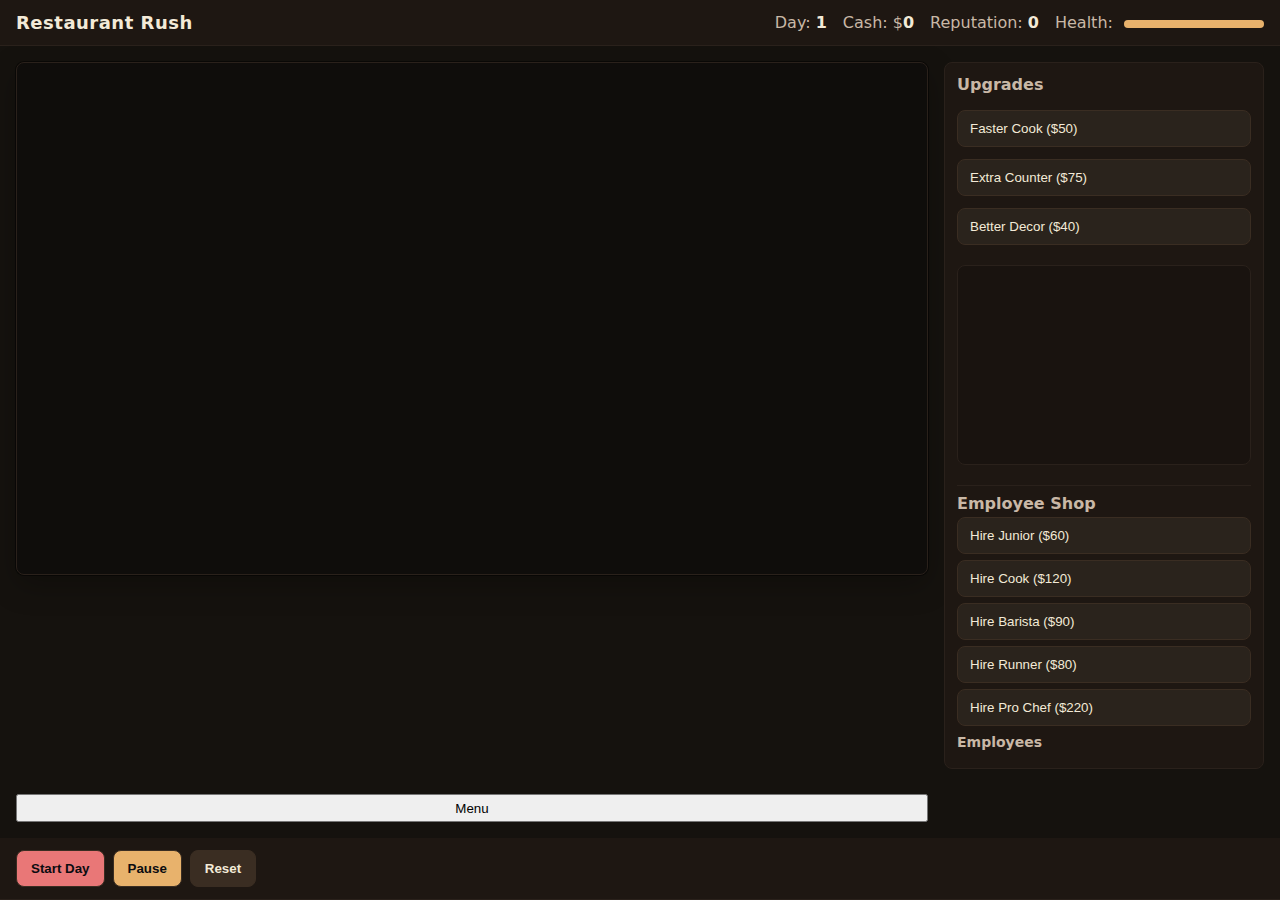
<file: index.html>
<!DOCTYPE html>
<html lang="en">
<head>
	<meta charset="UTF-8" />
	<meta name="viewport" content="width=device-width, initial-scale=1" />
	<title>Restaurant Rush</title>
	<meta http-equiv="refresh" content="0; url=restaurant.html" />
	<link rel="canonical" href="restaurant.html" />
	<style>
		body { background:#0f0f14; color:#e6e6ef; font-family:system-ui,-apple-system,Segoe UI,Roboto,Ubuntu,Cantarell,Noto Sans,Helvetica Neue,Arial; display:flex; align-items:center; justify-content:center; height:100vh; }
		.a { color:#6aa3ff; }
	</style>
</head>
<body>
	<div>Redirecting to <a class="a" href="restaurant.html">restaurant.html</a>…</div>
</body>
</html>
</file>
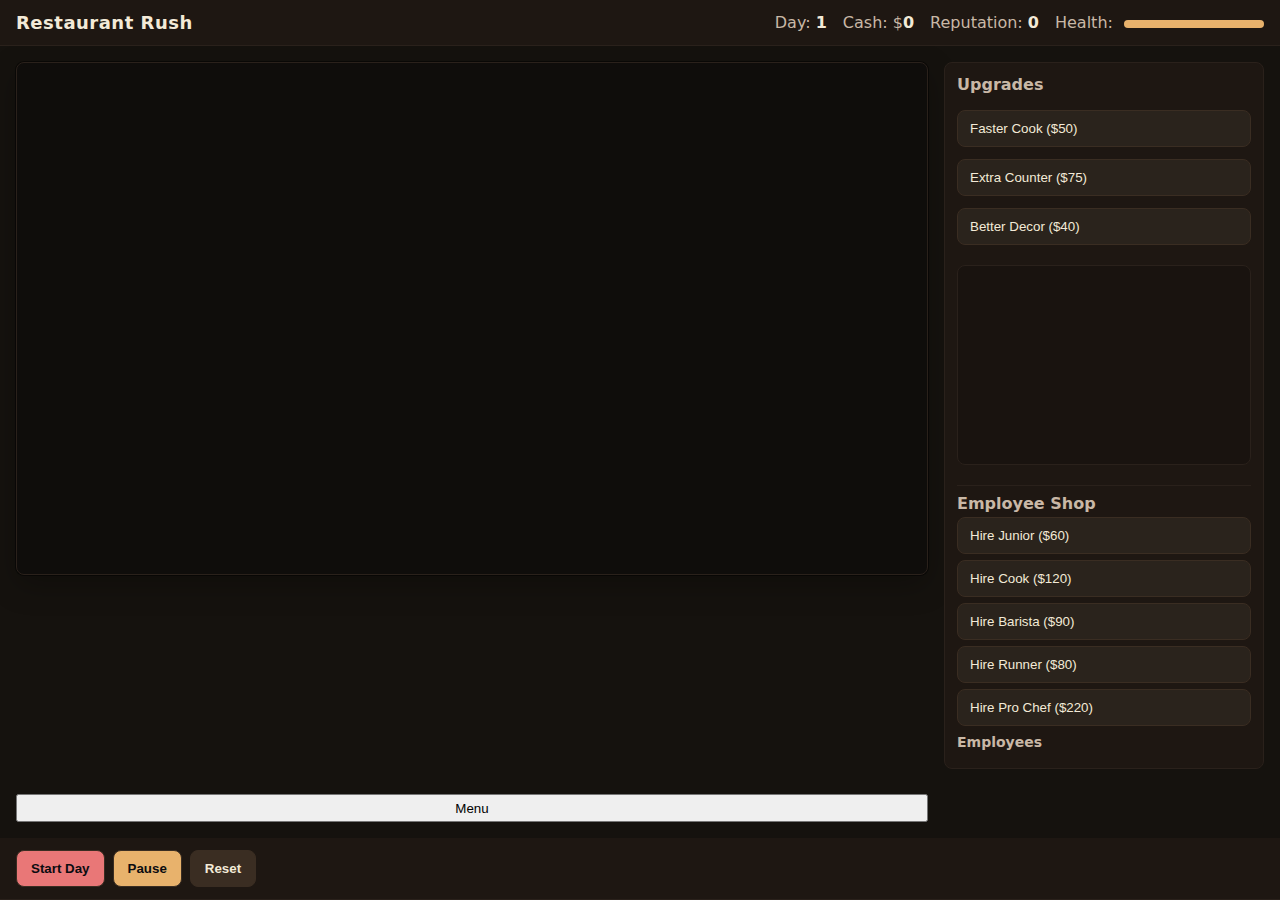
<file: restaurant.html>
<!DOCTYPE html>
<html lang="en">
<head>
	<meta charset="UTF-8" />
	<meta name="viewport" content="width=device-width, initial-scale=1.0, viewport-fit=cover, user-scalable=no" />
	<meta name="apple-mobile-web-app-capable" content="yes" />
	<meta name="apple-mobile-web-app-status-bar-style" content="black-translucent" />
	<title>Restaurant Rush</title>
	<link rel="stylesheet" href="restaurant.css" />
</head>
<body>
	<div id="app">
		<header class="topbar">
			<h1>Restaurant Rush</h1>
			<div class="hud">
				<div class="hud-item">Day: <span id="day">1</span></div>
				<div class="hud-item">Cash: $<span id="cash">0</span></div>
				<div class="hud-item">Reputation: <span id="rep">0</span></div>
				<div class="hud-item health">Health:
					<div class="healthbar">
						<div id="health-fill"></div>
					</div>
				</div>
			</div>
		</header>
		<main class="main">
			<canvas id="game" width="960" height="540"></canvas>
			<aside class="sidebar">
				<h2>Upgrades</h2>
				<button id="upgrade-speed">Faster Cook ($50)</button>
				<button id="upgrade-capacity">Extra Counter ($75)</button>
				<button id="upgrade-rep">Better Decor ($40)</button>
				<div class="log" id="log"></div>
				<div class="shop">
					<h2>Employee Shop</h2>
					<div class="shop-list">
						<button class="hire-btn" data-emp="junior">Hire Junior ($60)</button>
						<button class="hire-btn" data-emp="cook">Hire Cook ($120)</button>
						<button class="hire-btn" data-emp="barista">Hire Barista ($90)</button>
						<button class="hire-btn" data-emp="runner">Hire Runner ($80)</button>
						<button class="hire-btn" data-emp="pro">Hire Pro Chef ($220)</button>
					</div>
					<div class="owned">
						<h3>Employees</h3>
						<ul id="emp-list"></ul>
					</div>
				</div>
			</aside>
			<button id="mobile-toggle" class="mobile-toggle" aria-label="Menu" title="Menu">Menu</button>
		</main>
		<footer class="bottombar">
			<button id="start-day">Start Day</button>
			<button id="pause">Pause</button>
			<button id="reset">Reset</button>
		</footer>
	</div>
	<script src="restaurant.js"></script>
</body>
</html>
</file>
<file: restaurant.css>
/* Base reset */
* {
	box-sizing: border-box;
	margin: 0;
	padding: 0;
}

:root {
	--bg: #15120e;
	--panel: #1e1712;
	--accent: #e8b26c;
	--accent-2: #e97777;
	--text: #f3ead7;
	--muted: #c9b8a6;
	--danger: #d24b4b;
	--warn: #f2b05e;
}

html, body {
	height: 100%;
	background: var(--bg);
	color: var(--text);
	font-family: system-ui, -apple-system, Segoe UI, Roboto, Ubuntu, Cantarell, Noto Sans, Helvetica Neue, Arial, "Apple Color Emoji", "Segoe UI Emoji";
	overflow: hidden;
}

#app {
	display: grid;
	grid-template-rows: auto 1fr auto;
	height: 100dvh;
	width: 100vw;
	overflow: hidden;
}

.topbar, .bottombar {
	background: var(--panel);
	border-bottom: 1px solid #2a211b;
	padding: 12px 16px;
}

.topbar {
	display: flex;
	align-items: center;
	justify-content: space-between;
	gap: 16px;
	padding-top: calc(12px + env(safe-area-inset-top));
	padding-left: calc(16px + env(safe-area-inset-left));
	padding-right: calc(16px + env(safe-area-inset-right));
}

.topbar h1 {
	font-size: 18px;
	letter-spacing: 0.5px;
}

.hud {
	display: flex;
	gap: 16px;
	align-items: center;
	color: var(--muted);
}

.hud-item span {
	color: var(--text);
	font-weight: 600;
}
/* Health bar */
.healthbar {
	display: inline-block;
	width: 140px;
	height: 8px;
	background: #3a2a1e;
	border-radius: 6px;
	margin-left: 6px;
	vertical-align: middle;
}
.healthbar #health-fill {
	height: 100%;
	width: 100%;
	background: var(--accent);
	border-radius: 6px;
	transition: width 0.2s ease;
}

.main {
	display: grid;
	grid-template-columns: 1fr 320px;
	gap: 16px;
	padding: 16px;
	min-height: 0;
	overflow: hidden;
	padding-left: calc(16px + env(safe-area-inset-left));
	padding-right: calc(16px + env(safe-area-inset-right));
}

#game {
	width: 100%;
	max-height: 100%;
	height: auto;
	aspect-ratio: 16 / 9;
	display: block;
	background: #0f0d0b;
	border: 1px solid #2a211b;
	border-radius: 8px;
	box-shadow: 0 0 0 1px rgba(0,0,0,0.5), 0 10px 30px rgba(0,0,0,0.25);
	touch-action: none;
}

.sidebar {
	background: var(--panel);
	border: 1px solid #2a211b;
	border-radius: 8px;
	padding: 12px;
	display: flex;
	flex-direction: column;
	gap: 12px;
	height: fit-content;
	max-height: 100%;
	overflow: auto;
}

.sidebar.hidden {
	display: none;
}

.sidebar h2 {
	font-size: 16px;
	color: var(--muted);
	margin-bottom: 4px;
}

.sidebar button {
	appearance: none;
	border: 1px solid #3a2d22;
	background: #2a231c;
	color: var(--text);
	padding: 10px 12px;
	border-radius: 8px;
	cursor: pointer;
	transition: transform 0.05s ease, background 0.2s ease, border-color 0.2s ease;
	text-align: left;
}

.sidebar button:hover {
	background: #33281f;
	border-color: #473326;
}

.sidebar button:active {
	transform: translateY(1px);
}

/* Affordability glow */
@keyframes afford-glow {
	0% { box-shadow: 0 0 0px rgba(232,178,108,0.0), 0 0 0px rgba(232,178,108,0.0); }
	50% { box-shadow: 0 0 12px rgba(232,178,108,0.35), 0 0 2px rgba(232,178,108,0.4) inset; }
	100% { box-shadow: 0 0 0px rgba(232,178,108,0.0), 0 0 0px rgba(232,178,108,0.0); }
}
.sidebar button.can-afford {
	border-color: #7a5a2e;
	background: #3a2d22;
	animation: afford-glow 1.6s ease-in-out infinite;
}

.log {
	margin-top: 8px;
	height: 200px;
	border: 1px solid #2a211b;
	border-radius: 8px;
	padding: 8px;
	background: #19130f;
	font-size: 12px;
	line-height: 1.4;
	color: var(--muted);
	overflow: auto;
}

.shop {
	margin-top: 8px;
	border-top: 1px solid #2a211b;
	padding-top: 8px;
}

.shop-list {
	display: grid;
	gap: 6px;
}

.owned h3 {
	margin-top: 8px;
	font-size: 14px;
	color: var(--muted);
}

#emp-list {
	list-style: none;
	display: grid;
	gap: 6px;
	margin-top: 6px;
}

#emp-list li {
	border: 1px solid #2a211b;
	border-radius: 6px;
	padding: 6px 8px;
	background: #211811;
	font-size: 12px;
	color: var(--text);
}

.bottombar {
	display: flex;
	gap: 8px;
	align-items: center;
	padding-left: calc(16px + env(safe-area-inset-left));
	padding-right: calc(16px + env(safe-area-inset-right));
	padding-bottom: calc(12px + env(safe-area-inset-bottom));
}

.bottombar button {
	appearance: none;
	border: 1px solid #3a2d22;
	background: var(--accent-2);
	color: #0b0c10;
	padding: 10px 14px;
	border-radius: 8px;
	cursor: pointer;
	font-weight: 700;
}

.bottombar button#pause {
	background: #e8b26c;
}

.bottombar button#reset {
	background: #3a2d22;
	color: var(--text);
}

/* Small screens */
@media (max-width: 900px) {
	.main {
		grid-template-columns: 1fr;
	}
	.sidebar {
		order: -1;
	}
	.log {
		height: 260px;
	}
}

body, #app, #game {
	overscroll-behavior: none;
}

/* iPhone 14 portrait optimizations (~390x844 CSS px at 3x) */
@media (max-width: 430px) and (orientation: portrait) {
	.topbar h1 { font-size: 16px; }
	.hud { gap: 10px; font-size: 12px; }
	.sidebar { gap: 10px; }
	.sidebar button { padding: 14px; font-size: 14px; }
	#emp-list li { font-size: 13px; }
	/* Keep canvas as big as possible above the fold */
	#game { width: 100%; height: auto; max-height: 100%; aspect-ratio: 16 / 9; }
	.bottombar { position: sticky; bottom: 0; padding-bottom: calc(env(safe-area-inset-bottom) + 8px); }
	.mobile-toggle {
		position: fixed; right: 12px; bottom: calc(env(safe-area-inset-bottom) + 16px);
		appearance: none; border: 1px solid #262738; background: #1c1d2a; color: var(--text);
		padding: 10px 12px; border-radius: 999px; font-weight: 700; z-index: 10;
	}
	/* Enable vertical scrolling for comfortable layout */
	html, body { overflow-y: auto; }
	#app { height: auto; min-height: 100dvh; }
	.main { overflow: visible; }
	.sidebar { max-height: none; }
}
</file>
